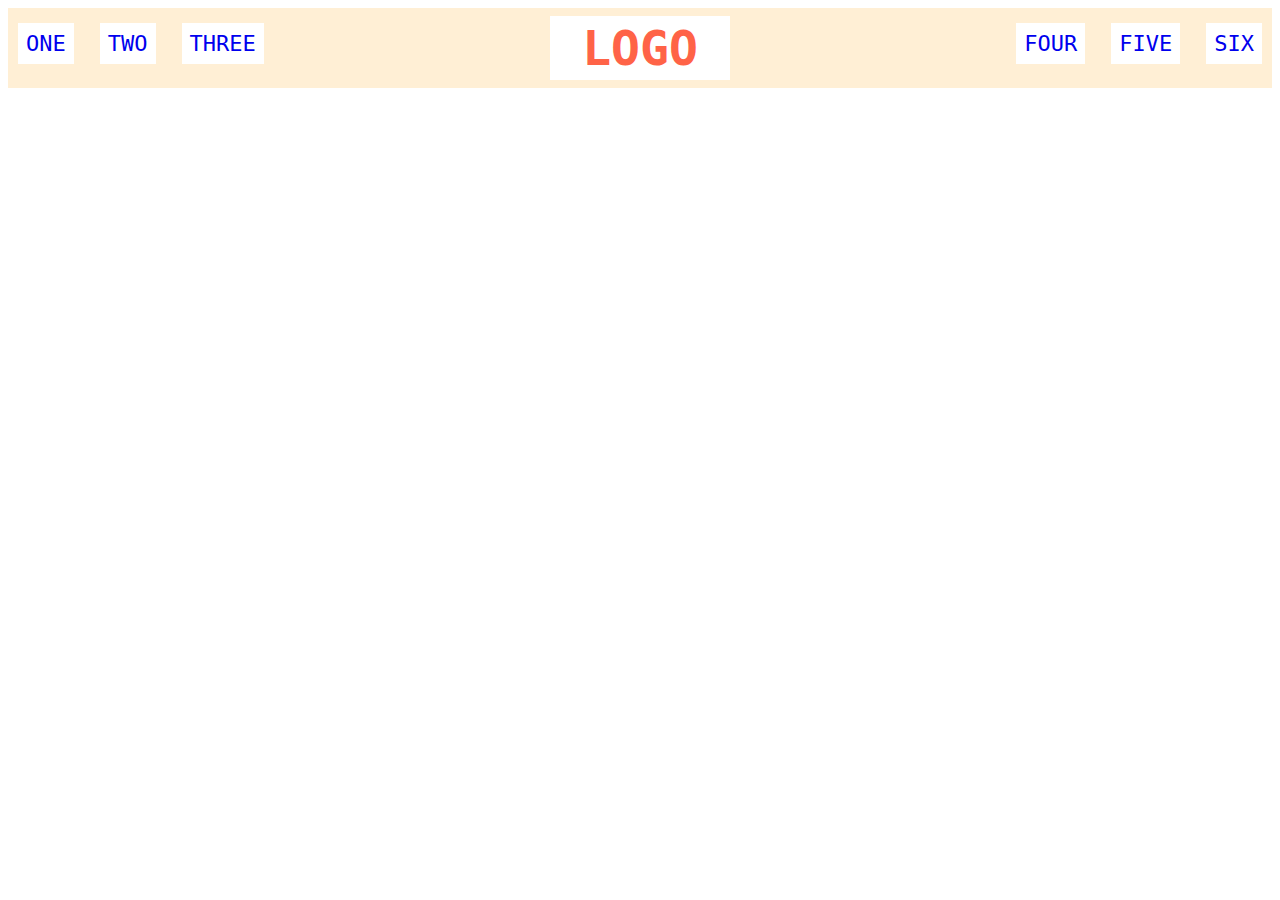
<file: flex/02-flex-header/index.html>
<!DOCTYPE html>
<html lang="en">
  <head>
    <meta charset="UTF-8">
    <meta http-equiv="X-UA-Compatible" content="IE=edge">
    <meta name="viewport" content="width=device-width, initial-scale=1.0">
    <title>Flex Header</title>
    <link rel="stylesheet" href="style.css">
  </head>
  <body>
    <div class="header">
      <div class="left-links">
        <ul class="left-items">
          <li><a href="#">ONE</a></li>
          <li><a href="#">TWO</a></li>
          <li><a href="#">THREE</a></li>
        </ul>
      </div>
      <div class="logo">LOGO</div>
      <div class="right-links">
        <ul class="right-items">
          <li><a href="#">FOUR</a></li>
          <li><a href="#">FIVE</a></li>
          <li><a href="#">SIX</a></li>
        </ul>
      </div>
    </div>
  </body>
</html>
</file>
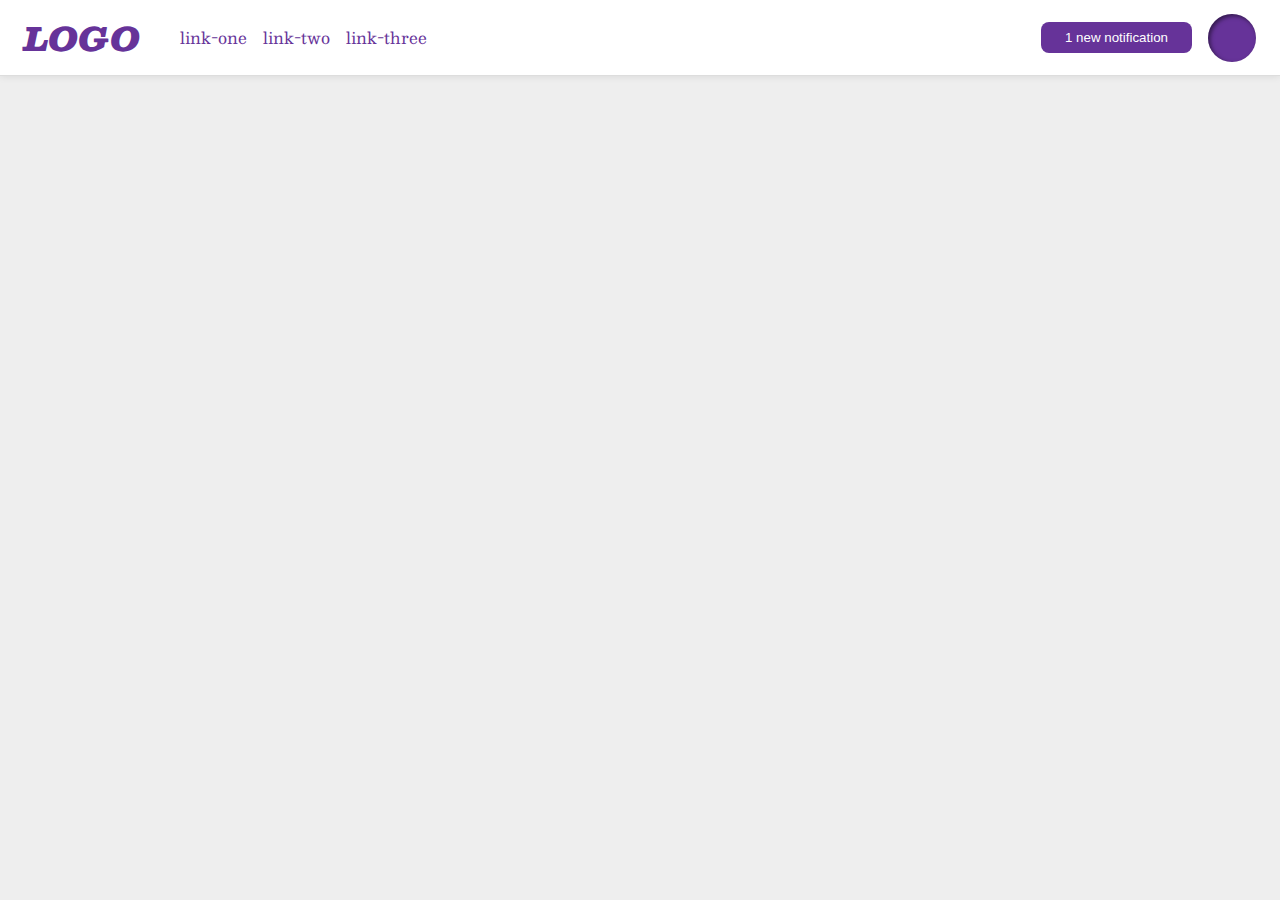
<file: flex/03-flex-header-2/index.html>
<!DOCTYPE html>
<html lang="en">
  <head>
    <meta charset="UTF-8">
    <meta http-equiv="X-UA-Compatible" content="IE=edge">
    <meta name="viewport" content="width=device-width, initial-scale=1.0">
    <title>Flex Header 2</title>
    <link rel="stylesheet" href="style.css">
  </head>
  <body>
    <div class="header">
      <div class="left-side">
        <div class="logo">
          LOGO
        </div>
        <ul class="links">
          <li><a href="https://google.com">link-one</a></li>
          <li><a href="https://google.com">link-two</a></li>
          <li><a href="https://google.com">link-three</a></li>
        </ul>
      </div>

      <div class="right-side">
        <button class="notifications">
          1 new notification
        </button>
        <div class="profile-image"></div>
      </div>
    </div>
  </body>
</html>
</file>
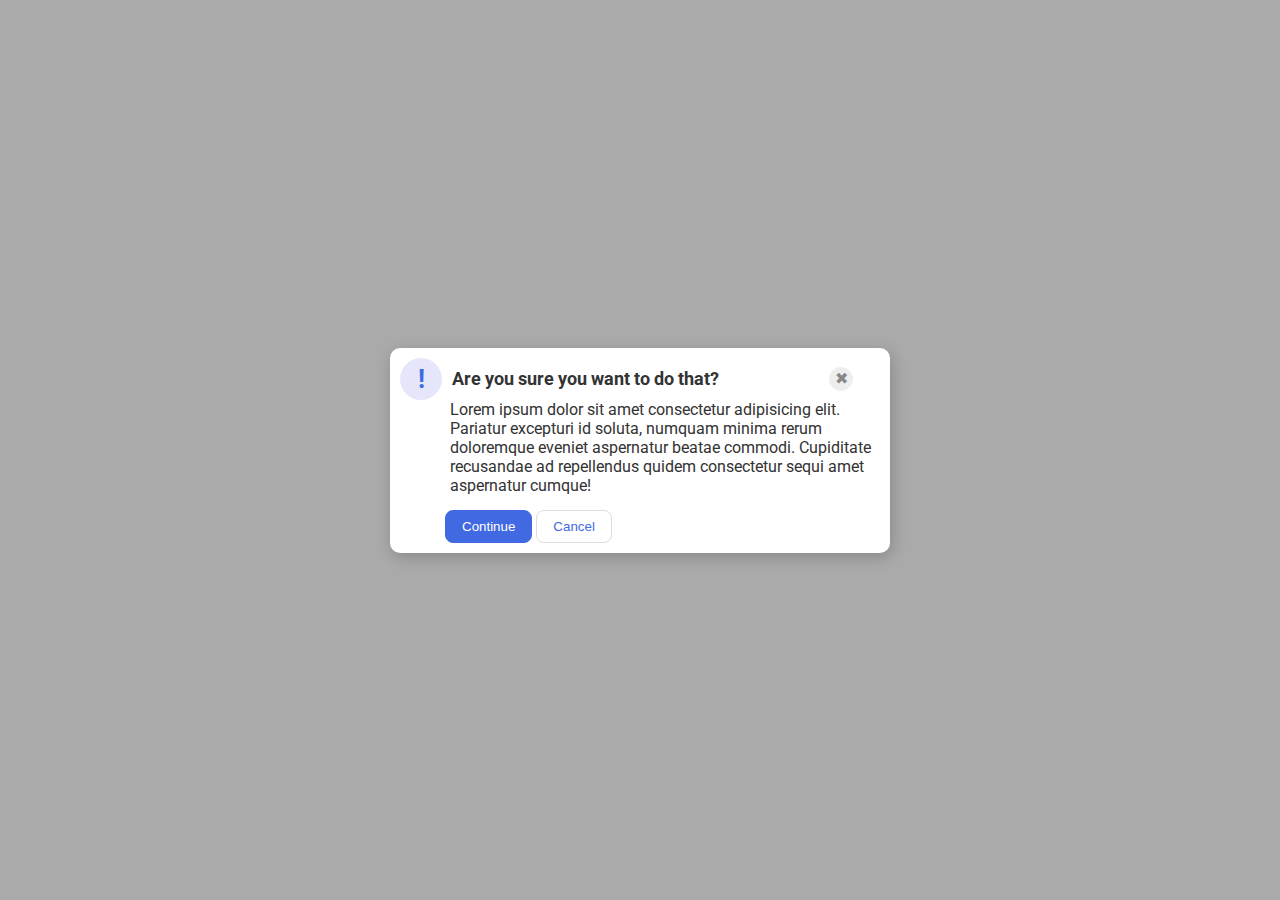
<file: flex/05-flex-modal/index.html>
<!DOCTYPE html>
<html lang="en">
  <head>
    <meta charset="UTF-8">
    <meta http-equiv="X-UA-Compatible" content="IE=edge">
    <meta name="viewport" content="width=device-width, initial-scale=1.0">
    <link rel="stylesheet" href="style.css">
    <title>Modal</title>
  </head>
  <body>
    <div class="modal">
      <div class="icon">!</div>
      <div class="header">Are you sure you want to do that?</div>
      <div class="x_button">
        <button class="close-button">✖</button>
      </div>
      <div class="text">Lorem ipsum dolor sit amet consectetur adipisicing elit. Pariatur excepturi id soluta, numquam minima rerum doloremque eveniet aspernatur beatae commodi. Cupiditate recusandae ad repellendus quidem consectetur sequi amet aspernatur cumque!</div>
      <div class="buttons">
        <button class="continue">Continue</button>
        <button class="cancel">Cancel</button>
      </div>
    </div>
  </body>
</html>
</file>
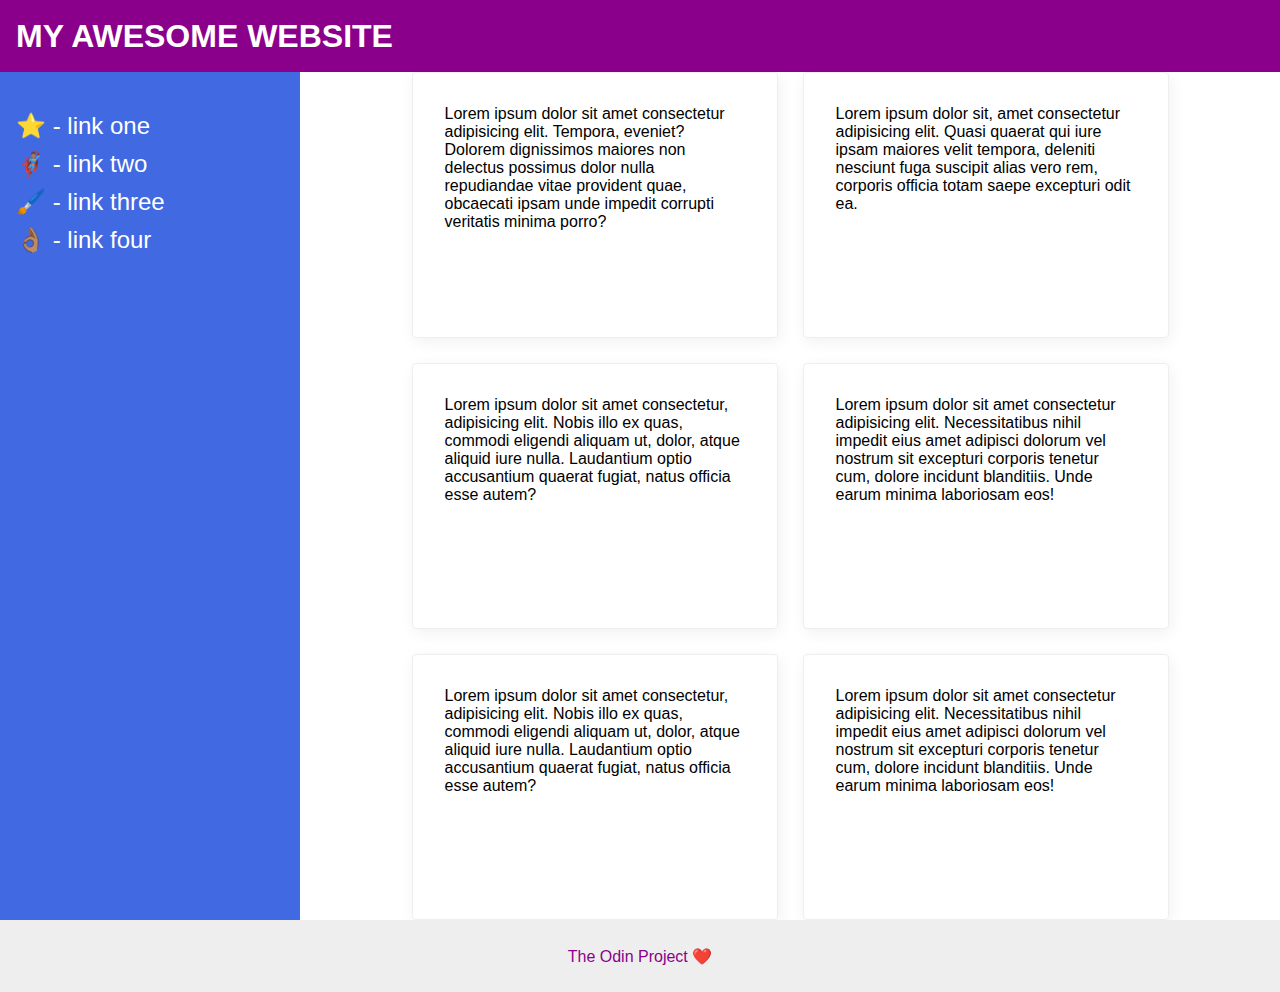
<file: flex/07-flex-layout-2/index.html>
<!DOCTYPE html>
<html lang="en">
  <head>
    <meta charset="UTF-8">
    <meta http-equiv="X-UA-Compatible" content="IE=edge">
    <meta name="viewport" content="width=device-width, initial-scale=1.0">
    <title>The Holy Grail</title>
    <link rel="stylesheet" href="style.css">
  </head>
  <body>
    <div class="header">
      MY AWESOME WEBSITE
    </div>
    
    <div class="main_content">

      <div class="sidebar">
        <ul class="list">
          <li><a href="#">⭐ - link one</a></li>
          <li><a href="#">🦸🏽‍♂️ - link two</a></li>
          <li><a href="#">🖌️ - link three</a></li>
          <li><a href="#">👌🏽 - link four</a></li>
        </ul>
      </div>

      <div class="card_container">
        <div class="card">Lorem ipsum dolor sit amet consectetur adipisicing elit. Tempora, eveniet? Dolorem dignissimos maiores non delectus possimus dolor nulla repudiandae vitae provident quae, obcaecati ipsam unde impedit corrupti veritatis minima porro?</div>
        <div class="card">Lorem ipsum dolor sit, amet consectetur adipisicing elit. Quasi quaerat qui iure ipsam maiores velit tempora, deleniti nesciunt fuga suscipit alias vero rem, corporis officia totam saepe excepturi odit ea.</div>
        <div class="card">Lorem ipsum dolor sit amet consectetur, adipisicing elit. Nobis illo ex quas, commodi eligendi aliquam ut, dolor, atque aliquid iure nulla. Laudantium optio accusantium quaerat fugiat, natus officia esse autem?</div>
        <div class="card">Lorem ipsum dolor sit amet consectetur adipisicing elit. Necessitatibus nihil impedit eius amet adipisci dolorum vel nostrum sit excepturi corporis tenetur cum, dolore incidunt blanditiis. Unde earum minima laboriosam eos!</div>
        <div class="card">Lorem ipsum dolor sit amet consectetur, adipisicing elit. Nobis illo ex quas, commodi eligendi aliquam ut, dolor, atque aliquid iure nulla. Laudantium optio accusantium quaerat fugiat, natus officia esse autem?</div>
        <div class="card">Lorem ipsum dolor sit amet consectetur adipisicing elit. Necessitatibus nihil impedit eius amet adipisci dolorum vel nostrum sit excepturi corporis tenetur cum, dolore incidunt blanditiis. Unde earum minima laboriosam eos!</div>
      </div>
    </div>
    <div class="footer">
      The Odin Project ❤️
    </div>
  </body>
</html>
</file>
<file: flex/02-flex-header/style.css>
.header  {
  display: flex;
  font-family: monospace;
  background: papayawhip;
  justify-content: space-between;
  align-content: center;
  
}

.logo {
  font-size: 48px;
  font-weight: 900;
  color: tomato;
  background: white;
  padding: 4px 32px;
  margin: 8px;

}

ul {
  /* this removes the dots on the list items*/
  list-style-type: none;
}

a {
  font-size: 22px;
  background: white;
  padding: 8px;
  /* this removes the line under the links */
  text-decoration: none;
}

.left-items {
  padding: 10px;
  display: flex;
  align-items: flex-start;
  justify-content: flex-start;
  gap: 2em;
}
.right-items {
  padding: 10px;
  display: flex;
  align-items: flex-end;
  justify-content: flex-end;
  gap: 2em;
}
</file>
<file: flex/03-flex-header-2/style.css>
/* this is some magical font-importing.  
you'll learn about it later. */
@import url('https://fonts.googleapis.com/css2?family=Besley:ital,wght@0,400;1,900&display=swap');

body {
  margin: 0;
  background: #eee;
  font-family: Besley, serif;
}

.header {
  display: flex;
  background: white;
  border-bottom: 1px solid #ddd;
  box-shadow: 0 0 8px rgba(0,0,0,.1);
  justify-content: space-between;
  padding: 8px;
}

.profile-image {
  background: rebeccapurple;
  box-shadow: inset 2px 2px 4px rgba(0,0,0,.5);
  border-radius: 50%;
  width: 48px;
  height: 48px;
  margin-right: 1em;
}

.logo {
  color: rebeccapurple;
  font-size: 32px;
  font-weight: 900;
  font-style: italic;
  margin-left: 16px;
}

button {
  border: none;
  border-radius: 8px;
  background: rebeccapurple;
  color: white;
  padding: 8px 24px;
}

a {
  /* this removes the line under our links */
  text-decoration: none;
  color: rebeccapurple;
}

ul {
  list-style-type: none;
}

.right-side {
  display: flex;
  align-items: center;
  gap: 16px;
}

.left-side {
  display: flex;
  align-items: center;
}

.links {
  display: flex;
  gap: 16px;
}
</file>
<file: flex/05-flex-modal/style.css>
@import url('https://fonts.googleapis.com/css2?family=Roboto:wght@400;700&display=swap');

html, body {
  height: 100%;
}

body {
  font-family: Roboto, sans-serif;
  margin: 0;
  background: #aaa;
  color: #333;
  /* I'll give you this one for free lol */
  display: flex;
  align-items: center;
  justify-content: center;
}

.modal {
  background: white;
  width: 480px;
  border-radius: 10px;
  box-shadow: 2px 4px 16px rgba(0,0,0,.2);
  padding: 10px;
  display: flex;
  flex-wrap: wrap;
}

.text {
  padding-left: 50px;
}

.header {
  display: flex;
  justify-content: center;
  flex-wrap: wrap;
  align-items: center;
  padding-left: 10px;
  font-weight: bold;
  font-size: 18px;
}

.icon {
  color: royalblue;
  font-size: 26px;
  font-weight: 700;
  background: lavender;
  width: 42px;
  height: 42px;
  border-radius: 50%;
  display: flex;
  align-items: center;
  justify-content: center;
}

.x_button {
  display: flex;
  padding-left: 110px;
  align-items: center;
  width: auto;
}

.close-button {
  background: #eee;
  border-radius: 50%;
  color: #888;
  font-weight: 400;
  font-size: 16px;
  height: 24px;
  width: 24px;
  display: flex;
  align-items: center;
  justify-content: center;
  border: 1px solid #eee;
  padding: 0;
}

button {
  cursor: pointer;
  padding: 8px 16px;
  border-radius: 8px;
}

button.continue {
  background: royalblue;
  border: 1px solid royalblue;
  color: white;
}

button.cancel {
  background: white;
  border: 1px solid #ddd;
  color: royalblue;
}

.buttons {
  padding-left: 45px;
  padding-top: 15px;
}
</file>
<file: flex/07-flex-layout-2/style.css>
body {
  display: flex;
  flex-direction: column;
  font-family: -apple-system, BlinkMacSystemFont, 'Segoe UI', Roboto, Oxygen, Ubuntu, Cantarell, 'Open Sans', 'Helvetica Neue', sans-serif;
  margin: 0;
  min-height: 100vh;
}

.header {
  display: flex;
  justify-content: flex-start;
  align-items: center;
  padding-left: 16px;
  font-weight: 900;
  font-size: 32px;
  height: 72px;
  background: darkmagenta;
  color: white;
}

.footer {
  margin-top: auto;
  display: flex;
  justify-content: center;
  align-items: center;
  height: 72px;
  background: #eee;
  color: darkmagenta;
}

.sidebar {
  display: flex;
  padding: 16px;
  min-width: 300px;
  background: royalblue;
  box-sizing: border-box;
}

.card_container {
  display: flex;
  justify-content: center;
  align-items: center;
  flex-wrap: wrap;
  gap: 25px;
}

.card {
  align-items: center;
  justify-content: center;
  width: 300px;
  padding: 32px;
  height: 200px;
  border: 1px solid #eee;
  box-shadow: 2px 4px 16px rgba(0,0,0,.06);
  border-radius: 4px;
}

.main_content {
  display: flex;
  flex-grow: 1;
}

a {
  text-decoration: none;
  color: white;

}

li {
  margin-bottom: 10px;
  list-style-type: none;
}

.list {
  padding-inline-start: 0px;
  font-size: 24px;
}
</file>
